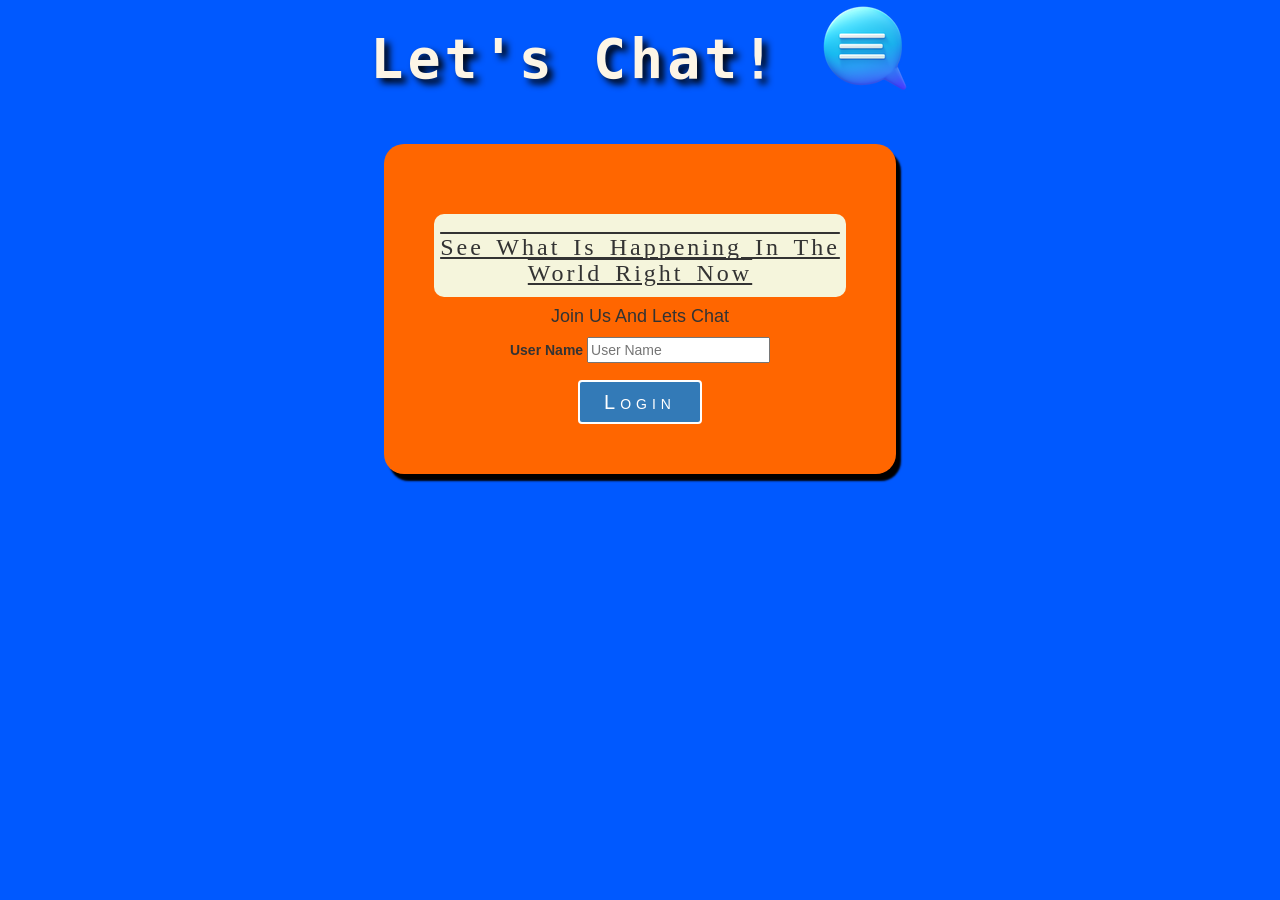
<file: index.html>
<html>
    <head>
        <title>Lets Chat Web App</title>
        <meta name="viewport" content="width=device-width, initial-scale=1">
  <link rel="stylesheet" href="https://maxcdn.bootstrapcdn.com/bootstrap/3.4.1/css/bootstrap.min.css">
  <script src="https://ajax.googleapis.com/ajax/libs/jquery/3.6.3/jquery.min.js"></script>
  <script src="https://maxcdn.bootstrapcdn.com/bootstrap/3.4.1/js/bootstrap.min.js"></script>
    <link rel="stylesheet" href="Kwitter.css">
    <script src="Kwitter.js"></script>
</head>
<body>
    <center>
    <h1 class="header">
        Let's Chat!
        <sup>
            <img src="Chat.png">
        </sup>
    </h1>
    <div class="col-lg-4 col-md-6 col-sm-6 col-xs-11 login_div">
        <h3>See What Is Happening In The World Right Now</h3>
        <h4>Join Us And Lets Chat</h4>
        <div class="form-group">
            <label>User Name</label>
            <input type="text" id="user_name" placeholder="User Name">
        </div>
        <button id="login_button" onclick="addUser()" class="btn btn-primary">Login</button>
    </div>
</center>
</body>
</html>
</file>
<file: Kwitter.css>
body{
    background-color:rgb(0, 89, 255);
    text-align:center;
}

.header{
    font-size:55px;
    font-family:monospace;
    font-weight:900;
    text-shadow: 5px 5px 7px black;
    color:oldlace;
    letter-spacing:4px;
}

.login_div{
    float:none;
    background-color: rgb(255, 102, 0);
    margin:30px;
    padding:50px;
    border-radius:20px;
    box-shadow:5px 7px 2px black;
    width:40%;
}

#login_button{
    width:30%;
    font-size:20px;
    letter-spacing:5px;
    font-variant:small-caps;
    font-family:Arial;
    border:2px solid white;
}

.login_div h3{
    font-family:fantasy;
    word-spacing:4px;
    letter-spacing:3px;
    padding-bottom:10px;
    padding-top:20px;
    text-decoration:underline overline;
    background-color:beige;
    border-radius:10px;
}

#logout{
    float:right;
    width:30%;
    font-size:20px;
    letter-spacing:5px;
    font-variant:small-caps;
    font-family:Arial;
    border:2px solid white;
}

#output{
    background-color: rgb(255, 119, 0);
    font-size:20px;
    padding-top:20px;
    border-radius:120px;
    line-height:3px;
    font-family:monospace;
    letter-spacing:3px;
}

.input_div_message_page{
    bottom:0;
    position:fixed;
    width:100%;
    background-color:rgb(255, 102, 0);
    padding-bottom:20px;
    padding-top:10px;
    font-size:20px;
}

.input_div_message_page button{
    width:30%;
    margin-top:10px;
    font-size:25px;
    font-family:monospace;
}
</file>
